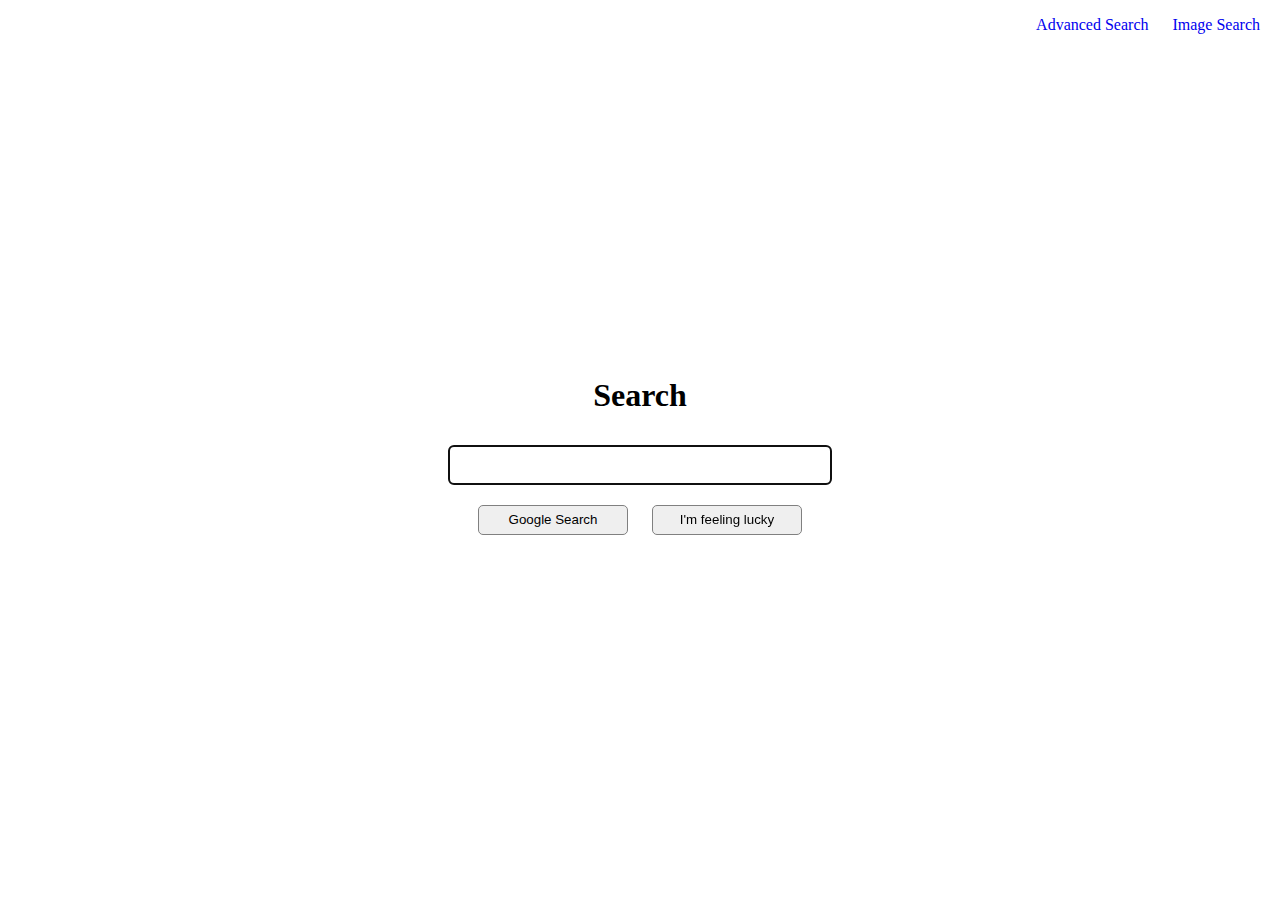
<file: index.html>
<!DOCTYPE html>
<html lang="en">
  <head>
    <meta charset="UTF-8" />
    <meta http-equiv="X-UA-Compatible" content="IE=edge" />
    <meta name="viewport" content="width=device-width, initial-scale=1.0" />
    <link rel="stylesheet" href="styles.css" />
    <title>Search</title>
  </head>
  <body>
    <header>
      <nav class="navbar">
        <ul>
          <li class="nav-item"><a href="/advanced.html">Advanced Search</a></li>
          <li class="nav-item"><a href="/image.html">Image Search</a></li>
        </ul>
      </nav>
    </header>
    <form class="search" action="https://google.com/search">
      <h1>Search</h1>
      <input class="query" type="text" name="q" autofocus />
      <div class="wrap">
        <input class="submit" type="submit" value="Google Search" />
        <input class="submit" formaction="https://www.google.com/doodles" type="submit" value="I'm feeling lucky" />
      </div>
    </form>

  </body>
</html>
</file>
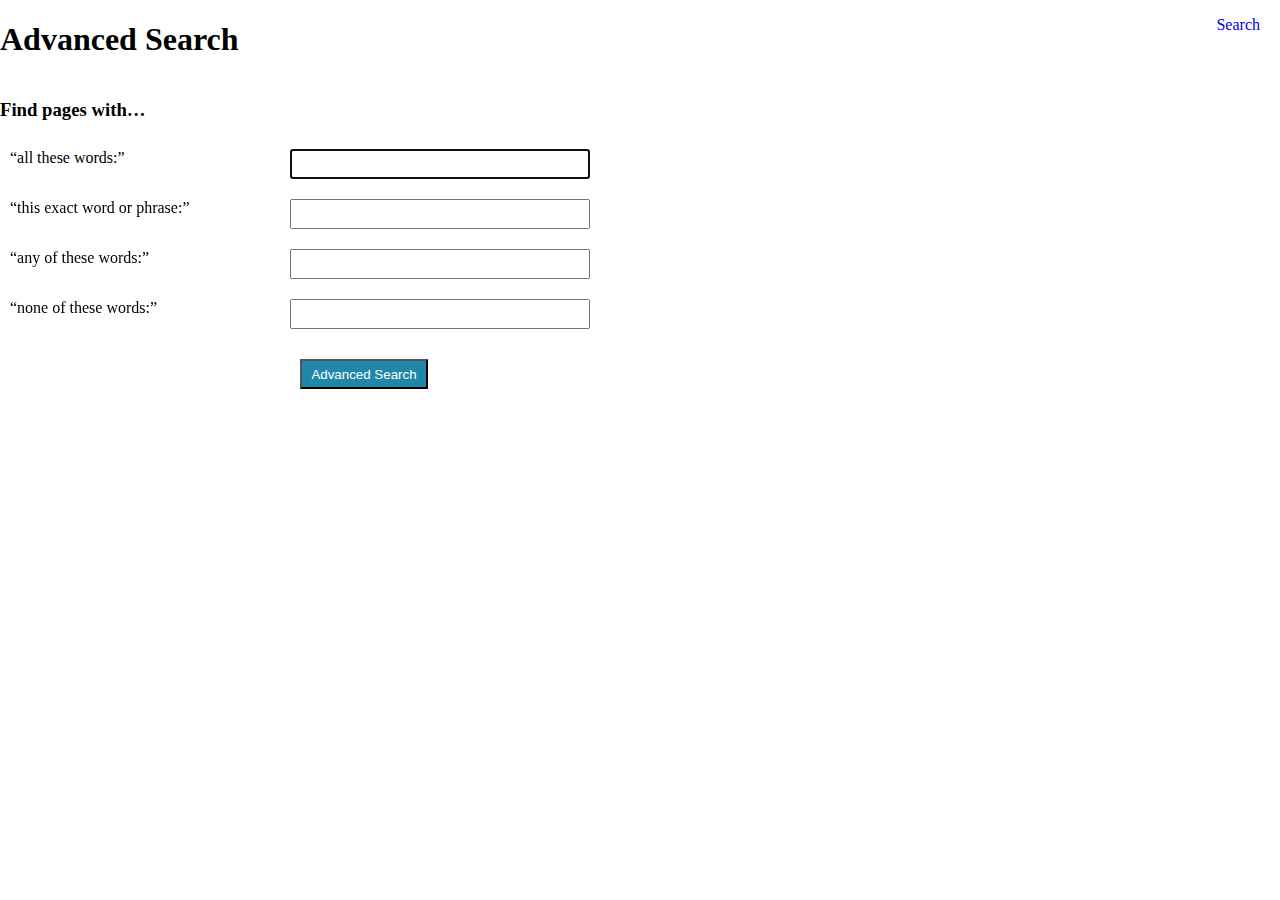
<file: advanced.html>
<!DOCTYPE html>
<html lang="en">
  <head>
    <meta charset="UTF-8" />
    <meta http-equiv="X-UA-Compatible" content="IE=edge" />
    <meta name="viewport" content="width=device-width, initial-scale=1.0" />
    <link rel="stylesheet" href="styles.css" />
    <title>Advanced Search</title>
  </head>
  <body>
    <header>
      <nav class="navbar">
        <ul>
          <li class="nav-item"><a href="/index.html">Search</a></li>
        </ul>
      </nav>
    </header>
    <form class="advanced-form" action="https://google.com/search" method="get">
      <h1>Advanced Search</h1>
      <h3>Find pages with…</h3>
      <label for="all"
        >“all these words:”<input id="all" type="text" name="q" autofocus
      /></label>
      <label for="exact"
        >“this exact word or phrase:”<input
          id="exact"
          type="text"
          name="as_epq"
      /></label>
      <label for="any"
        >“any of these words:”<input id="any" type="text" name="as_oq"
      /></label>
      <label for="none"
        >“none of these words:”<input id="none" type="text" name="as_eq"
      /></label>
      <input class="submit" type="submit" value="Advanced Search" />
    </form>
  </body>
</html>
</file>
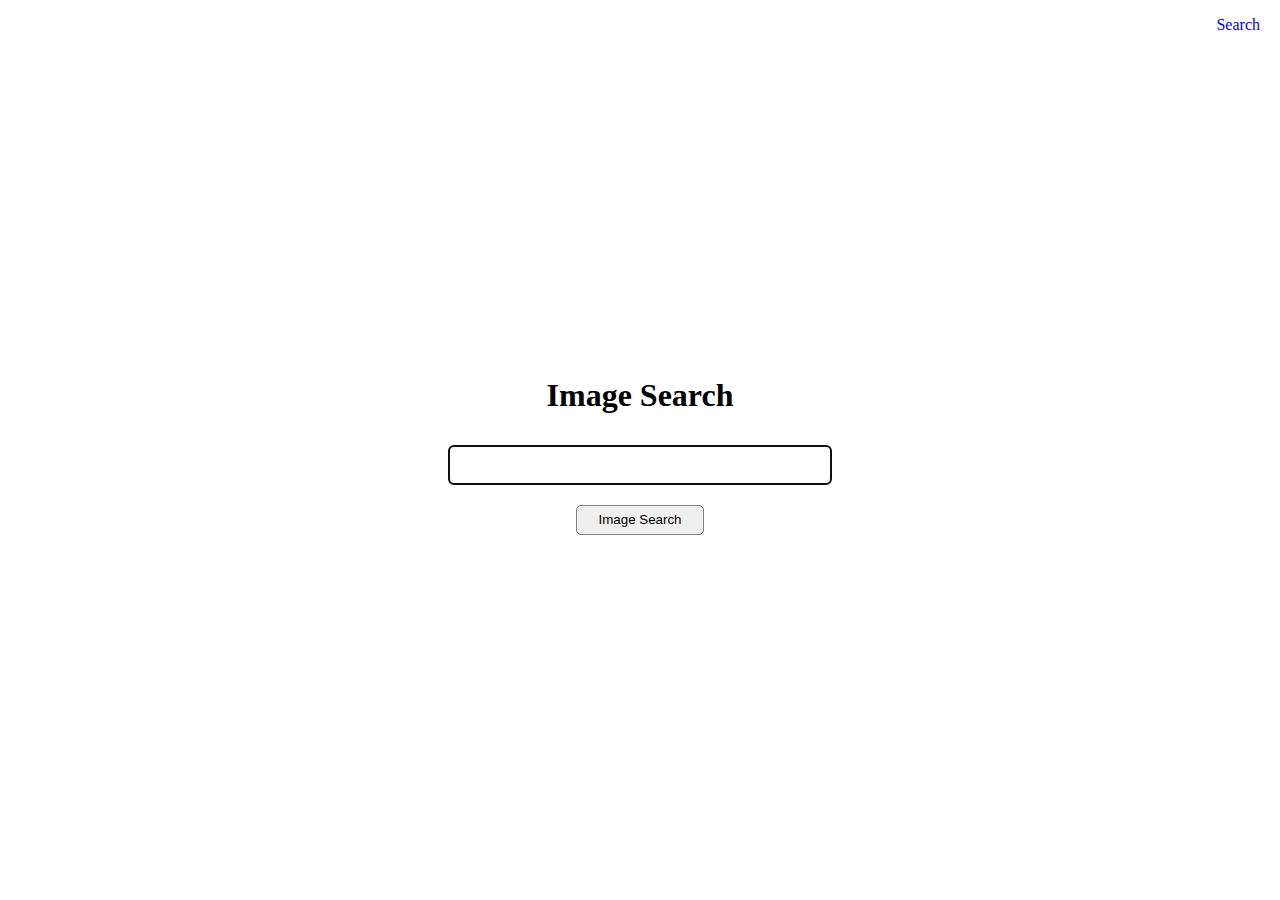
<file: image.html>
<!DOCTYPE html>
<html lang="en">
  <head>
    <meta charset="UTF-8" />
    <meta http-equiv="X-UA-Compatible" content="IE=edge" />
    <meta name="viewport" content="width=device-width, initial-scale=1.0" />
    <link rel="stylesheet" href="styles.css" />
    <title>Image Search</title>
  </head>
  <body>
    <header>
      <nav class="navbar">
        <ul>
          <li class="nav-item"><a href="/index.html">Search</a></li>
        </ul>
      </nav>
    </header>
    <form
      class="search"
      action="https://www.google.com/search?tbm=isch&q="
      method="GET"
    >
      <h1>Image Search</h1>
      <input class="query" type="text" name="q" autofocus />
      <input hidden="true" name="tbm" value="isch" />
      <input class="submit" type="submit" value="Image Search" />
    </form>
  </body>
</html>
</file>
<file: styles.css>
html {
  box-sizing: border-box;
}

*,
*::before,
*::after {
  box-sizing: inherit;
}

body {
  margin: auto;
}

.navbar {
  position: absolute;
  right: 10px;
}

.nav-item {
  display: inline-block;
  margin: 0 10px;
}

a {
  text-decoration: none;
}

a:hover {
  text-decoration: underline;
}

.search {
  display: flex;
  flex-direction: column;
  height: 100vh;
  justify-content: center;
  align-items: center;
}

.search input {
  border-radius: 5px;
  border: 1px solid gray;
  margin: 10px;
}

.query {
  width: 30%;
  height: 40px;
}

.submit {
  margin-top: 20px;
  width: 10%;
  height: 30px;
}

.submit:hover {
  background-color: #afafaf;
  cursor: pointer;
}

.advanced-form {
  display: flex;
  flex-direction: column;
  justify-content: left;
  align-items: left;
}

label {
  display: flex;
  flex-direction: row;
  justify-content: space-between;
  padding: 10px;
  width: 600px;
}

label input {
  width: 300px;
  height: 30px;
}

.wrap input {
  width: 150px;
}

.advanced-form .submit {
  margin-left: 300px;
  background-color: rgb(33, 135, 168);
  color: white;
}
</file>
